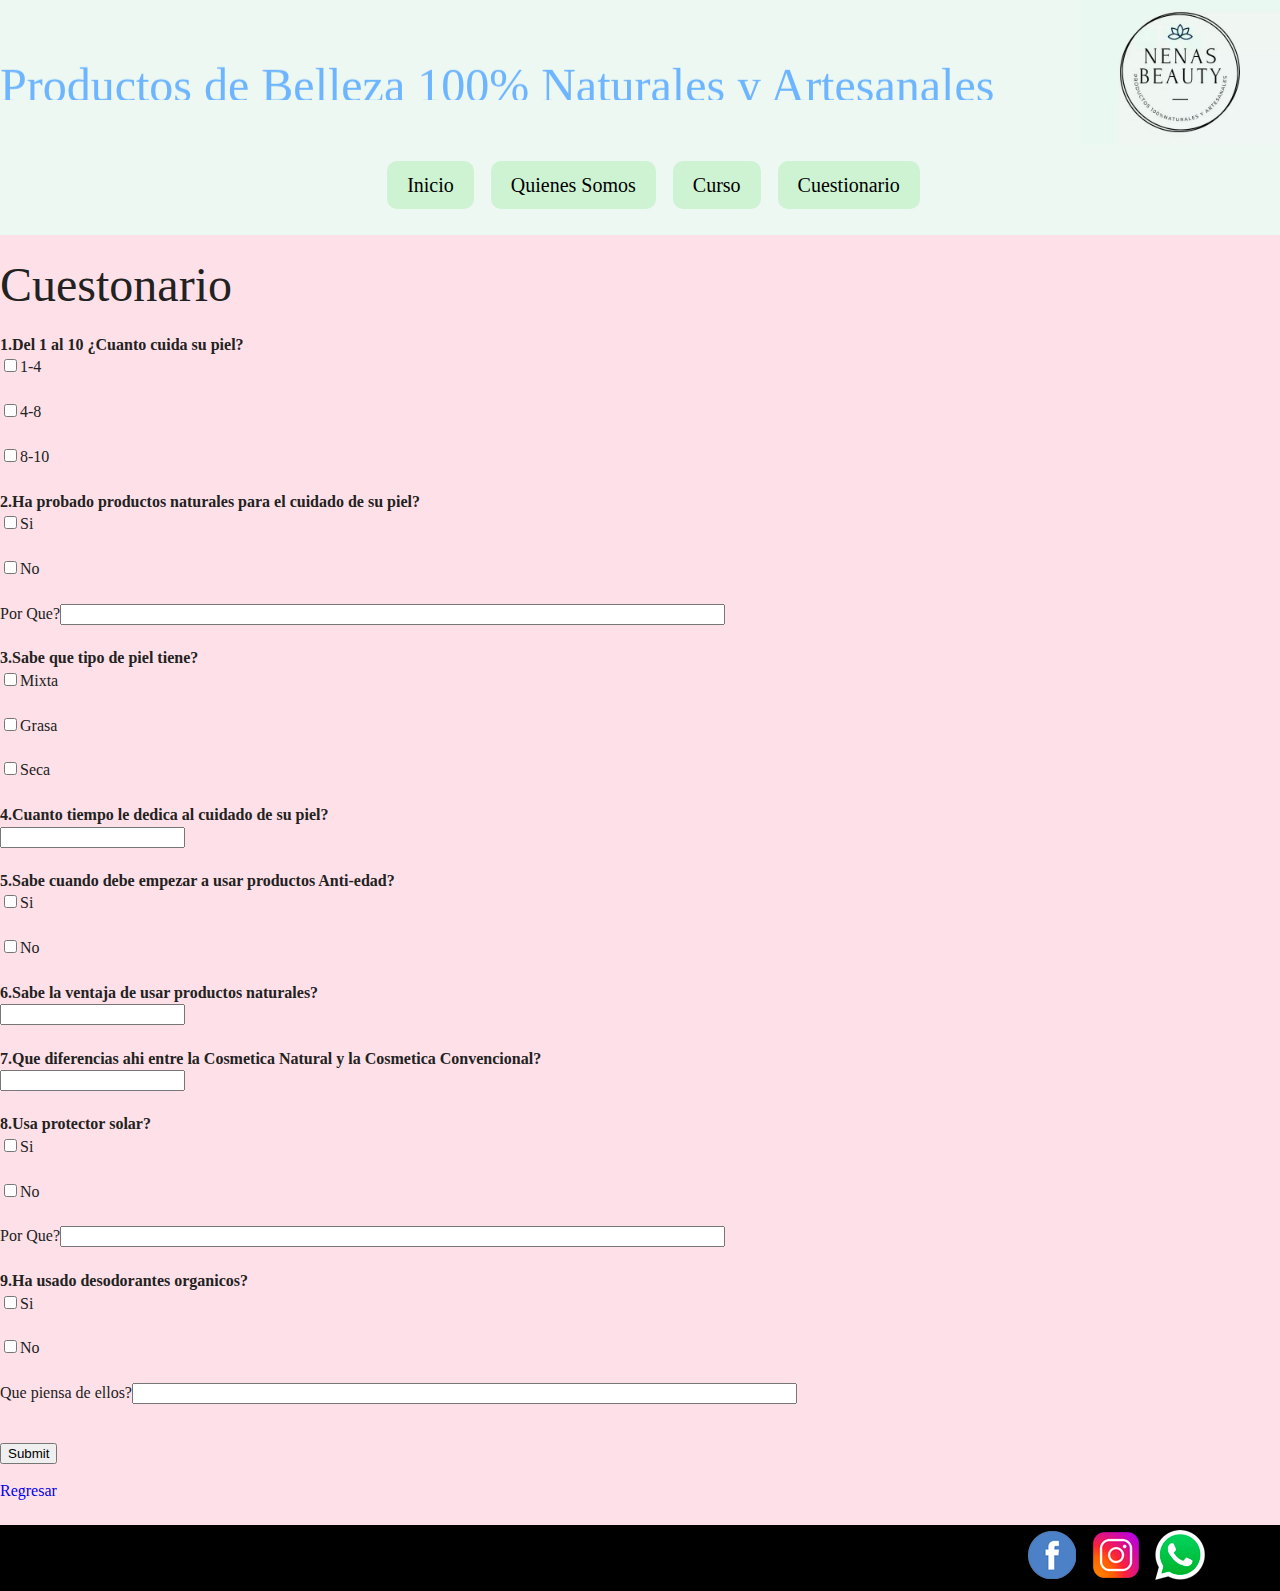
<file: Practica/Formulario.html>
<html>
<head>
<title>Formulario  </title>
<link rel="stylesheet" href="../css/main.css">
</head>
<body bgcolor="#FEE1E8">
	<header>
		<img src="../Imagene1/Logotipo.jpg" width="200" heigth="200"  align="right">
		<p><marquee  direction="up" width="80%" height="100">
		<font color="#6EB5FF" size="30" face="Berlin Sans FB">Productos de Belleza 100% Naturales y Artesanales</marquee></font>
		<br/> <br/> <br/>

		<div class="menu">
			<ul>
				<li><a href="../index.html" target="_blank"><div class="boton">Inicio</div></a></li>
				<li><a href="../Practica/quienes.html" target="_blank"><div class="boton">Quienes Somos</div></a></li>
				<li><a href="../Practica/Tabla de Productos.html" target="_blank"><div class="boton">Curso</div></a></li>
				<li><a href="../Practica/Formulario.html" target="_blank"><div class="boton">Cuestionario</div></a></li>
			</ul>
		</div>
	</header>

<p align="left"><font size="20">Cuestonario</font></p>
<b>1.Del 1 al 10 ¿Cuanto cuida su piel?</b><br/>
<input type="checkbox" name="cuidadodesupiel" value="1-4">1-4<br/><br/>
<input type="checkbox" name="cuidadodesupiel" value="4-8">4-8<br/><br/>
<input type="checkbox" name="cuidadodesupiel" value="8-10">8-10<br/><br/>
<b>2.Ha probado productos naturales para el cuidado de su piel?</b><br/>
<input type="checkbox" name="productosnaturales" value="Si">Si<br/><br/>
<input type="checkbox" name="productosnaturales" value="No">No<br/><br/>
Por Que?<input type="text" name="productosnaturales" size="80"></b><br/><br/>
<b>3.Sabe que tipo de piel tiene?</b><br/>
<input type="checkbox" name="tipodepiel" value="Mixta">Mixta<br/><br/>
<input type="checkbox" name="tipodepiel" value="Grasa">Grasa<br/><br/>
<input type="checkbox" name="tipodepiel" value="Seca">Seca<br/><br/>
<b>4.Cuanto tiempo le dedica al cuidado de su piel?</b><br/>
<input type="text" name="tiempo"><br/><br/>
<b>5.Sabe cuando debe empezar a usar productos Anti-edad?</b><br/>
<input type="checkbox" name="productosnaturales" value="Si">Si<br/><br/>
<input type="checkbox" name="productosnaturales" value="No">No<br/><br/>
<b>6.Sabe la ventaja de usar productos naturales?</b><br/>
<input type="text" name="ventaja"><br/><br/>
<b>7.Que diferencias ahi entre la Cosmetica Natural y la Cosmetica Convencional?</b><br/>
<input type="text" name="natural"><br/><br/>
<b>8.Usa protector solar?</b><br/>
<input type="checkbox" name="solar" value="Si">Si<br/><br/>
<input type="checkbox" name="solar" value="No">No<br/><br/>
Por Que?<input type="text" name="solar" size="80"></b><br/><br/>
<b>9.Ha usado desodorantes organicos?</b><br/>
<input type="checkbox" name="solar" value="Si">Si<br/><br/>
<input type="checkbox" name="solar" value="No">No<br/><br/>
Que piensa de ellos?<input type="text" name="solar" size="80"></b><br/><br/>
<p><input type="submit" name="Enviar"/></p>
</form>
<a href="../Index.html">Regresar</a><br/><br/>

	<footer>
		<div class="container">
			<ul>
				<li><a target="_blank" href="https://www.facebook.com/Nenas-Beauty-10585688370292/"><img src="../Imagene1/face.png" width="60" heigth="60"></a></li>
				<li><a target="_blank" href="https://www.instagram.com/p/CPUxY-HgHTt/?utm medium=copy_link"><img src="../Imagene1/insta.png" width="60" heigth="60"></a></li>
				<li><a target="_blank" href="https://wa.link/c5kaml"><img src="../Imagene1/what.png" width="60" heigth="60"></a></li>
			</ul>
		</div>
	</footer>
</body>
</html>
</file>
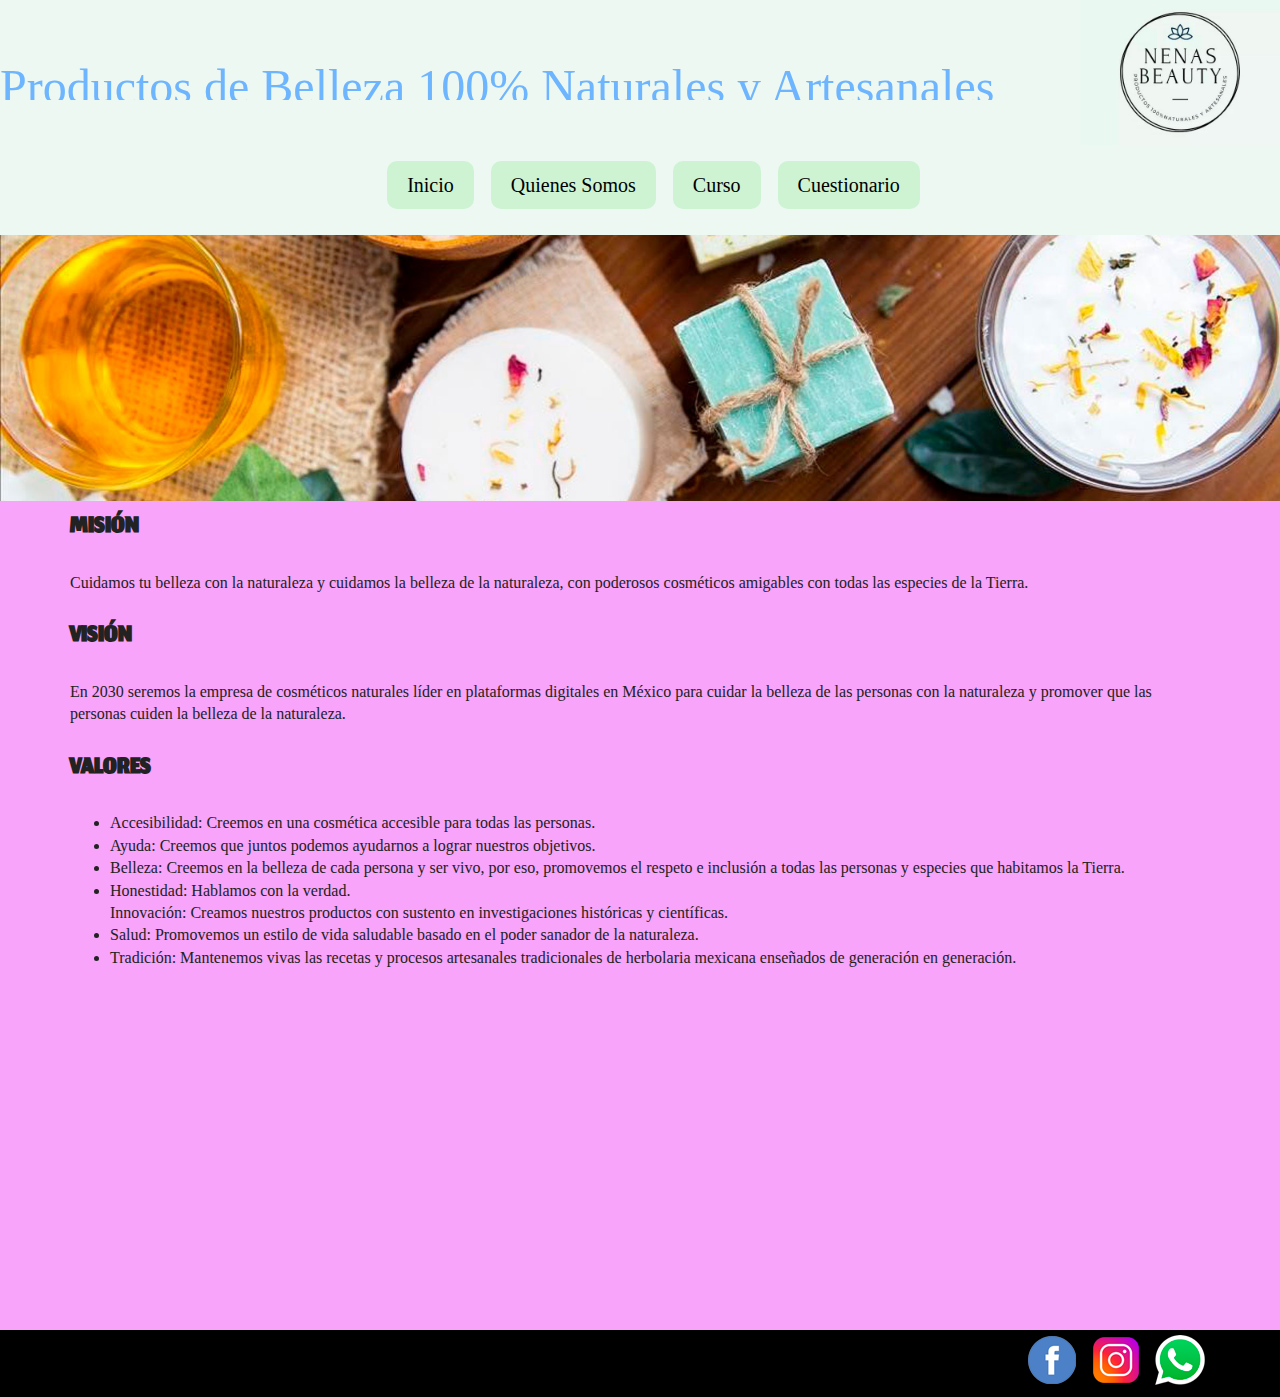
<file: Practica/quienes.html>
<html>
<head>       
 <title>Quienes Somos</title>
 <link rel="stylesheet" href="../css/main.css">
 <link href="https://fonts.googleapis.com/css2?family=Jomhuria&display=swap" rel="stylesheet">
</head>
<body bgcolor="#F7A4FA">
	<header>
		<img src="../Imagene1/Logotipo.jpg" width="200" heigth="200"  align="right">
		<p><marquee  direction="up" width="80%" height="100">
		<font color="#6EB5FF" size="30" face="Berlin Sans FB">Productos de Belleza 100% Naturales y Artesanales</marquee></font>
		<br/> <br/> <br/>

		<div class="menu">
			<ul>
				<li><a href="../index.html" target="_blank"><div class="boton">Inicio</div></a></li>
				<li><a href="../Practica/quienes.html" target="_blank"><div class="boton">Quienes Somos</div></a></li>
				<li><a href="../Practica/Tabla de Productos.html" target="_blank"><div class="boton">Curso</div></a></li>
				<li><a href="../Practica/Formulario.html" target="_blank"><div class="boton">Cuestionario</div></a></li>
			</ul>
		</div>
	</header>
	<div class="quienes">
		<img class="img-pro img-fluid" src="../Imagene1/PRODUCTOS.jpg">
		<div class="container">
			<div class="txt">
				<h2>MISIÓN</h2>
				<p>Cuidamos tu belleza con la naturaleza y cuidamos la belleza de la naturaleza, con poderosos cosméticos amigables con todas las especies de la Tierra.</p>
				<h2>VISIÓN</h2>
				<p>En 2030 seremos la empresa de cosméticos naturales líder en plataformas digitales en México para cuidar la belleza de las personas con la naturaleza y promover que las personas cuiden la belleza de la naturaleza.</p>
				<h2>VALORES</h2>
				<ul>
					<li>Accesibilidad: Creemos en una cosmética accesible para todas las personas.</li>
					<li>Ayuda: Creemos que juntos podemos ayudarnos a lograr nuestros objetivos.</li>
					<li>Belleza: Creemos en la belleza de cada persona y ser vivo, por eso, promovemos el respeto e inclusión a todas las personas y especies que habitamos la Tierra.</li>
					<li>Honestidad: Hablamos con la verdad.</li>
					Innovación: Creamos nuestros productos con sustento en investigaciones históricas y científicas.
					<li>Salud: Promovemos un estilo de vida saludable basado en el poder sanador de la naturaleza.</li>
					<li>Tradición: Mantenemos vivas las recetas y procesos artesanales tradicionales de herbolaria mexicana enseñados de generación en generación.</li>
				</ul>
			</div>			
		</div>
		<center>
		<iframe width="560" height="315" src="https://www.youtube.com/embed/9sr8fLbbKSA" title="YouTube video player" frameborder="0" allow="accelerometer; autoplay; clipboard-write; encrypted-media; gyroscope; picture-in-picture" allowfullscreen></iframe>
		</center>
	</div>
	<footer>
		<div class="container">
			<ul>
				<li><a target="_blank" href="https://www.facebook.com/Nenas-Beauty-10585688370292/"><img src="../Imagene1/face.png" width="60" heigth="60"></a></li>
				<li><a target="_blank" href="https://www.instagram.com/p/CPUxY-HgHTt/?utm medium=copy_link"><img src="../Imagene1/insta.png" width="60" heigth="60"></a></li>
				<li><a target="_blank" href="https://wa.link/c5kaml"><img src="../Imagene1/what.png" width="60" heigth="60"></a></li>
			</ul>
		</div>
	</footer>
</body>
</html>
</file>
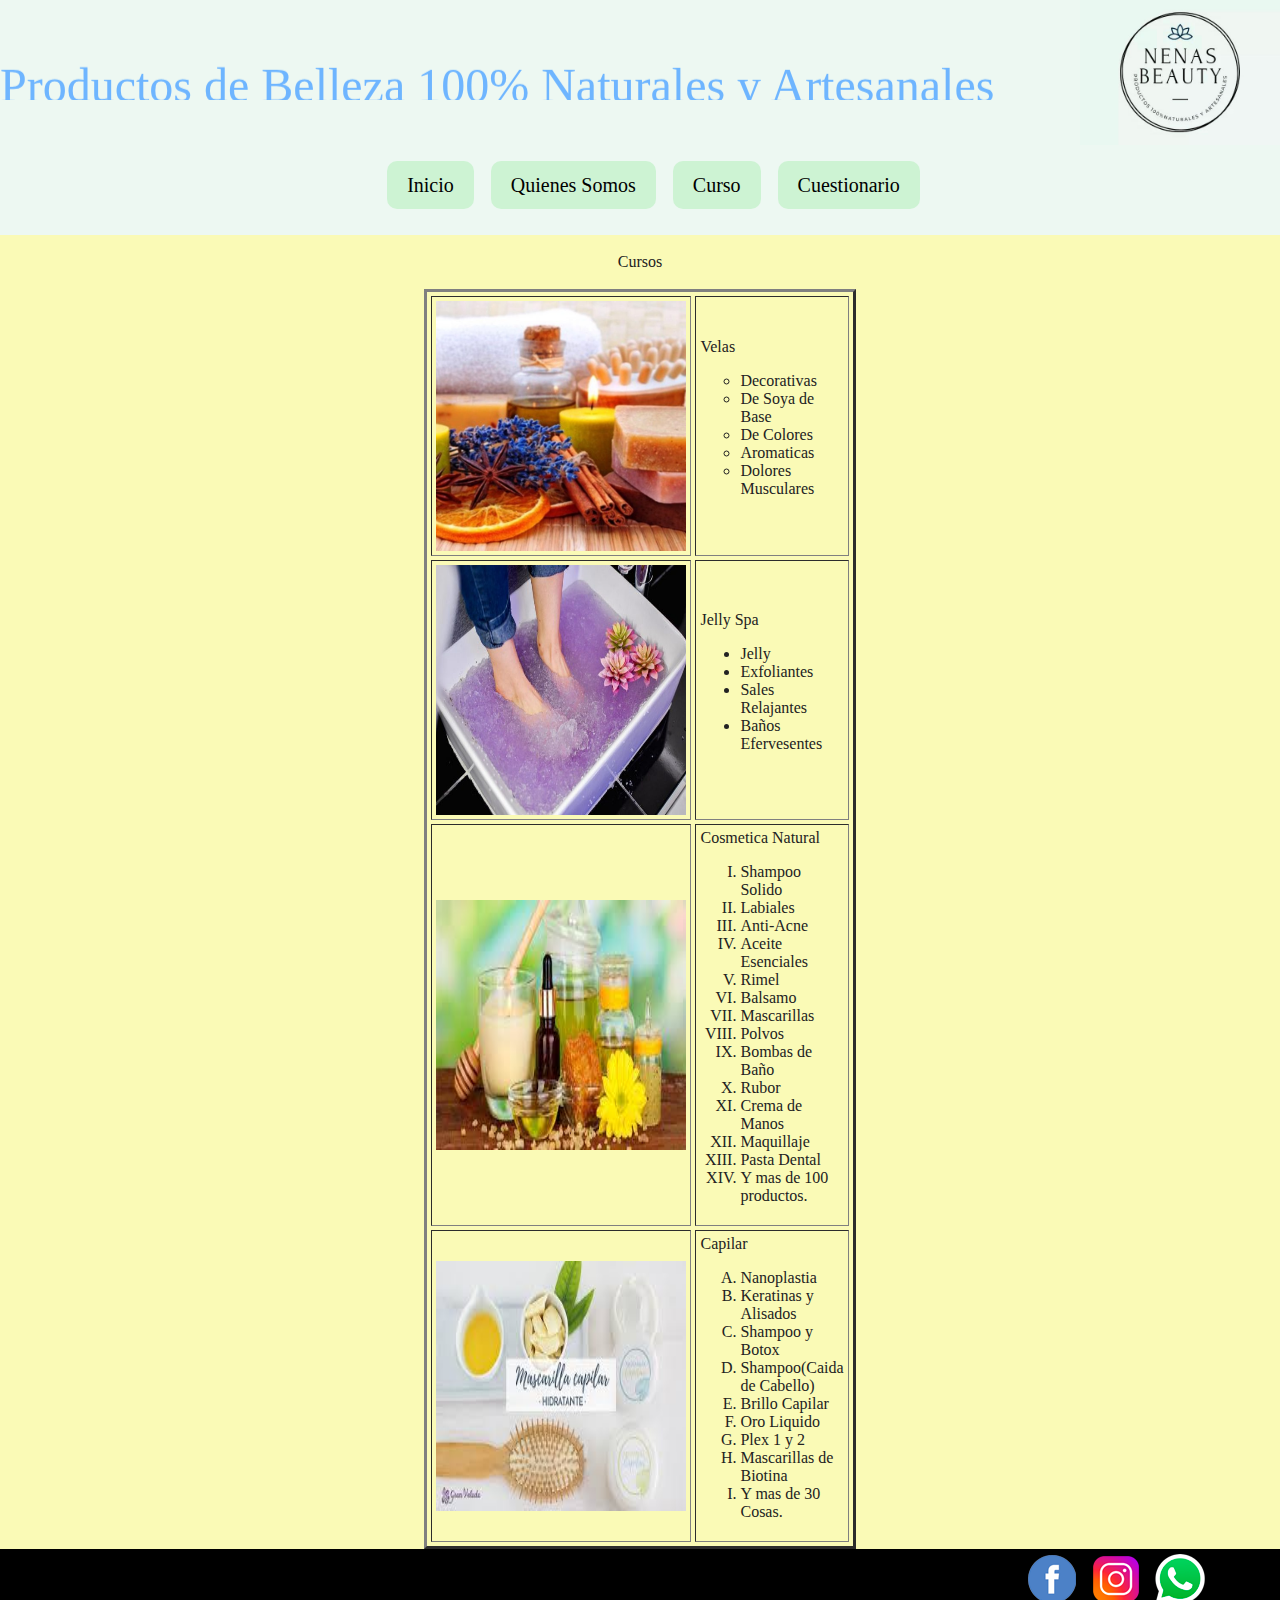
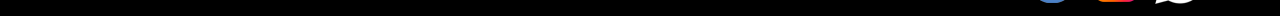
<file: Practica/Tabla de Productos.html>
<html>
<head>       
 <title>Tabla de productos</title>
  <link rel="stylesheet" href="../css/main.css">
</head>
<body bgcolor="#FAFAB6">
	<header>
		<img src="../Imagene1/Logotipo.jpg" width="200" heigth="200"  align="right">
		<p><marquee  direction="up" width="80%" height="100">
		<font color="#6EB5FF" size="30" face="Berlin Sans FB">Productos de Belleza 100% Naturales y Artesanales</marquee></font>
		<br/> <br/> <br/>

		<div class="menu">
			<ul>
				<li><a href="../index.html" target="_blank"><div class="boton">Inicio</div></a></li>
				<li><a href="../Practica/quienes.html" target="_blank"><div class="boton">Quienes Somos</div></a></li>
				<li><a href="../Practica/Tabla de Productos.html" target="_blank"><div class="boton">Curso</div></a></li>
				<li><a href="../Practica/Formulario.html" target="_blank"><div class="boton">Cuestionario</div></a></li>
			</ul>
		</div>
	</header>

<table border="3" cellspacing="4" cellpadding="4"
width="10" align="center">
<p><center> Cursos</center> </p>
<tr>
<td><img src="../Imagene1/VelasArtesanales.jpg" width="250" height="250"></td>
<td>Velas<ul type="circle">
<li>Decorativas</li>
<li>De Soya de Base</li>
<li>De Colores</li>
<li>Aromaticas</li>
<li>Dolores Musculares</li></td>
</ul>
</tr>
<tr>
<td><img src="../Imagene1/Jellyspa.jpg" width="250" height="250"></td>
<td>Jelly Spa<ul type="disc">
<li>Jelly</li>
<li>Exfoliantes</li>
<li>Sales Relajantes</li>
<li>Baños Efervesentes</li>
</ul>
</td>
</tr>
<tr>
<td><img src="../Imagene1/CosmeticaNatural.jpg" width="250" height="250"></td>
<td>Cosmetica Natural<ol type="I">
<li>Shampoo Solido</li>
<li>Labiales</li>
<li>Anti-Acne</li>
<li>Aceite Esenciales</li>
<li>Rimel</li>
<li>Balsamo</li>
<li>Mascarillas</li>
<li>Polvos</li>
<li>Bombas de Baño</li>
<li>Rubor</li>
<li>Crema de Manos</li>
<li>Maquillaje</li>
<li>Pasta Dental</li>
<li>Y mas de 100 productos.</li>
</ol>
</td>
<tr>
<td><img src="../Imagene1/Capilar.jpg" width="250" height="250"></td>
<td>Capilar<ol type="A">
<li>Nanoplastia</li>
<li>Keratinas y Alisados</li>
<li>Shampoo y Botox</li>
<li>Shampoo(Caida de Cabello)</li>
<li>Brillo Capilar</li>
<li>Oro Liquido</li>
<li>Plex 1 y 2</li>
<li>Mascarillas de Biotina</li>
<li>Y mas de 30 Cosas.</li>
</ol>
</td>
</tr>
</tr>
</td>
</tr>
</table>

	<footer>
		<div class="container">
			<ul>
				<li><a target="_blank" href="https://www.facebook.com/Nenas-Beauty-10585688370292/"><img src="../Imagene1/face.png" width="60" heigth="60"></a></li>
				<li><a target="_blank" href="https://www.instagram.com/p/CPUxY-HgHTt/?utm medium=copy_link"><img src="../Imagene1/insta.png" width="60" heigth="60"></a></li>
				<li><a target="_blank" href="https://wa.link/c5kaml"><img src="../Imagene1/what.png" width="60" heigth="60"></a></li>
			</ul>
		</div>
	</footer>
</body>
</html>
</file>
<file: css/main.css>
html {
    color: #222;
    font-size: 1em;
    line-height: 1.4;
}
a{
	text-decoration: none;
}
body{
	margin: 0;
}
.browserupgrade {
    margin: 0.2em 0;
    background: #ccc;
    color: #000;
    padding: 0.2em 0;
}
header{
	background: #edf8f2;
	padding-bottom: 10px; 
}
.container{
	max-width: 1140px;
	width: 100%;
    padding-right: 15px;
    padding-left: 15px;
    margin-right: auto;
    margin-left: auto;
}
.flexslider{
	overflow: hidden;
}
.menu ul{
	text-align: center;
}
.menu li{
	list-style: none;
	display: inline-block;
	margin-right: 33px;
}
.menu .boton{
	width: 100%;
	background: #cdf3d3;
	padding: 10px;
	border-radius: 10px;
	font-size: 20px;
	color: #000;
}
.menu a:hover .boton{
	background: pink;
}
.img-fluid{
	max-width: 100%;
    height: auto;
}
.img-pasos{
	width: 155px;
}
.pasos{
	margin-bottom: 70px;
    float: left;
    width: 100%;
}
.pasos h1{
	text-align: center;
	font-family: 'Indie Flower', cursive;
}
.pasos .uno{
	width: 32%;
	float: left;
	padding: 0px 10px 0px 0px;
}
.pasos h2{
	text-align: center;
	font-size: 57px;
	margin: 0;
	font-family: 'Jomhuria', cursive;
}
.pasos p{
	font-size: 22px;
}
.pasos span{
	font-size: 13px;
}
footer{
	width: 100%;
	background: #000;
	float: left;
}
footer ul{
	text-align: right;
	margin: 0;
}
footer li{
	list-style: none;
	display: inline-block;
}
.img-pro{
	overflow: hidden;
}
iframe{
	margin-bottom: 30px;
}
.quienes h2{
	font-family: 'Jomhuria', cursive;
	font-size: 39px;
    margin: 0;
}
</file>
